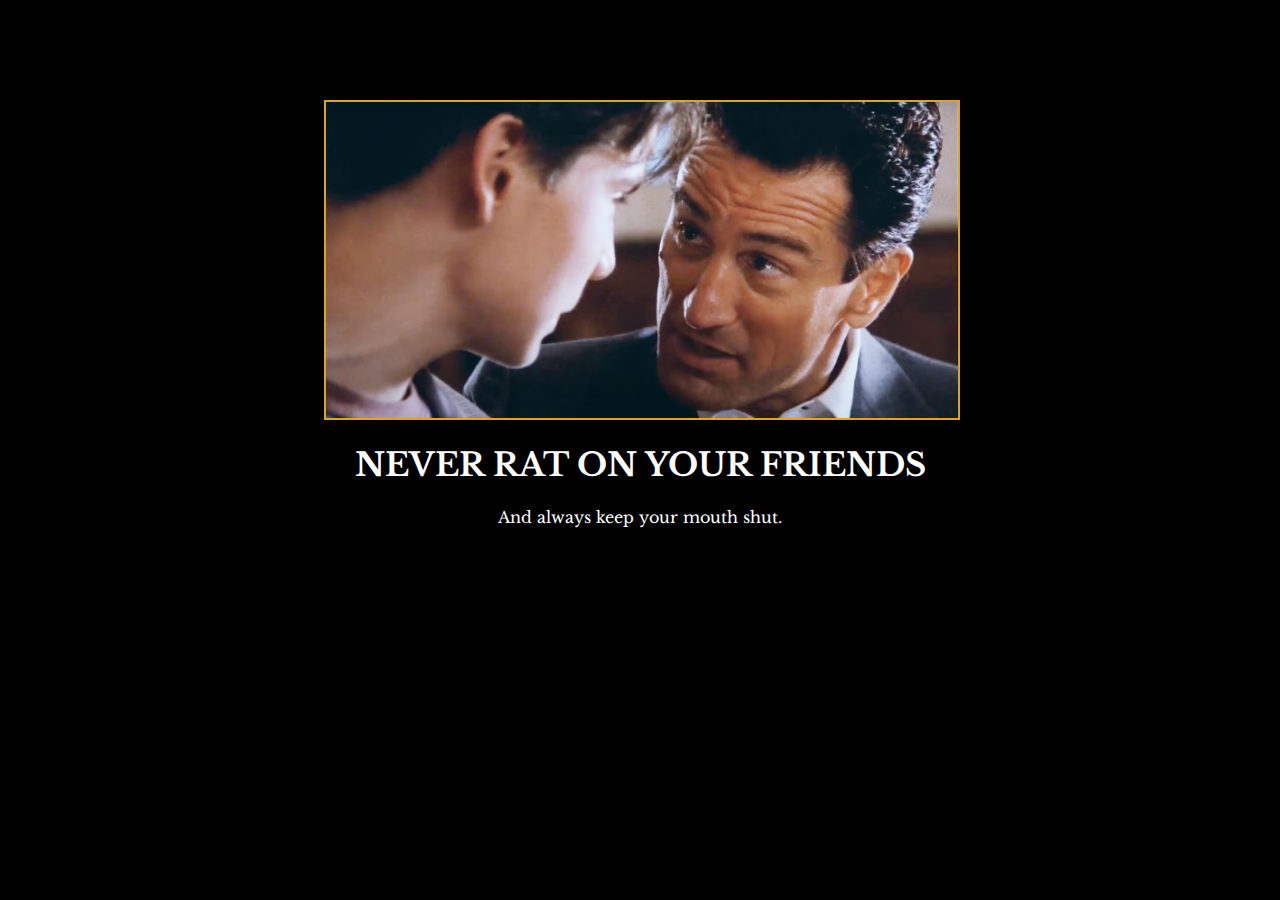
<file: index.html>
<!-- 
  TODO: Create a motivational post website.
Style it how ever you like. 
Look at the goal image for inspiration.
But it must have the following features:
1. The main h1 text should be using the Regular Libre Baskerville Font from Google Fonts:
  https://fonts.google.com/specimen/Libre+Baskerville
2. The text should be white and background black.
3. Add your own image into the images folder inside assets. It should have a 5px white border.
4. The text should be center aligned.
5. Create a div to contain the h1, p and img elements. Adjust the margins so that the image and text are centered on the page. 
  Hint: You horizontally center a div by giving it a width of 50% and a margin-left of 25%.
  Hint: Set the image to have a width of 100% so it fills the div. 
6. Read about the text-transform property on MDN docs to make the h1 uppercase with CSS.
  https://developer.mozilla.org/en-US/docs/Web/CSS/text-transform 
-->

<!DOCTYPE html>
<html lang="en">
<head>
  <meta charset="UTF-8">
  <meta name="viewport" content="width=device-width, initial-scale=1.0">
  <title>Motivation poster</title>
  <link rel="stylesheet" href="./style.css">
  <link rel="preconnect" href="https://fonts.googleapis.com">
  <link rel="preconnect" href="https://fonts.gstatic.com" crossorigin>
  <link href="https://fonts.googleapis.com/css2?family=Caveat:wght@400..700&family=Libre+Baskerville:ital,wght@0,400;0,700;1,400&display=swap" rel="stylesheet">
</head>
<body>
  <div class="meme-container">
    <img class="image-poster" src="./assets/images/image.png">  
  <h1>Never rat on your friends</h1>
  <p>And always keep your mouth shut.</p>
  </div>
</body>

</html>
</file>
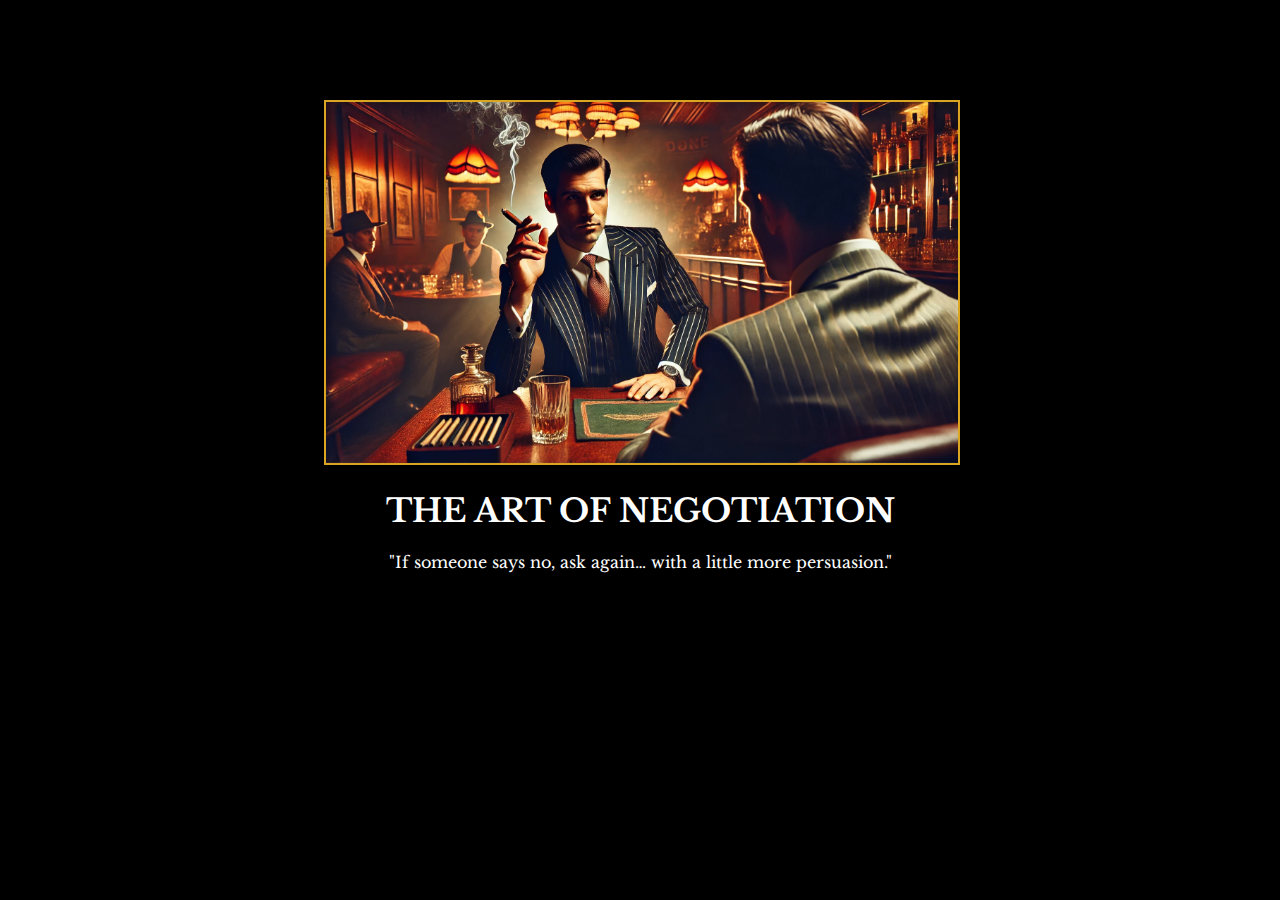
<file: newmeme.html>
<!DOCTYPE html>
<html lang="en">
<head>
    <meta charset="UTF-8">
    <meta name="viewport" content="width=device-width, initial-scale=1.0">
    <title>My poster</title>
    <link rel="stylesheet" href="./style.css">
    <link rel="preconnect" href="https://fonts.googleapis.com">
    <link rel="preconnect" href="https://fonts.googleapis.com">
    <link rel="preconnect" href="https://fonts.gstatic.com" crossorigin>
    <link href="https://fonts.googleapis.com/css2?family=Caveat:wght@400..700&family=Libre+Baskerville:ital,wght@0,400;0,700;1,400&display=swap" rel="stylesheet">
</head>
<body>
    <div class="meme-container">
        <img class="image-poster" src="./assets/images/meme.png" alt="">
        <h1>The Art of Negotiation</h1>
        <p>"If someone says no, ask again… with a little more persuasion."</p>

    </div>
</body>
</html>
</file>
<file: style.css>
body {
    background-color: black;
}
h1 {
    text-transform: uppercase;
    font-size: 2rem;
}

.meme-container {
    width: 50%;
    margin-left: 25%;
    margin-top: 100px;
    color: white;
    font-family: "Libre Baskerville", serif;
    text-align: center;
}

.image-poster {
    width: 100%;
    border: 2px solid goldenrod;
}
</file>
